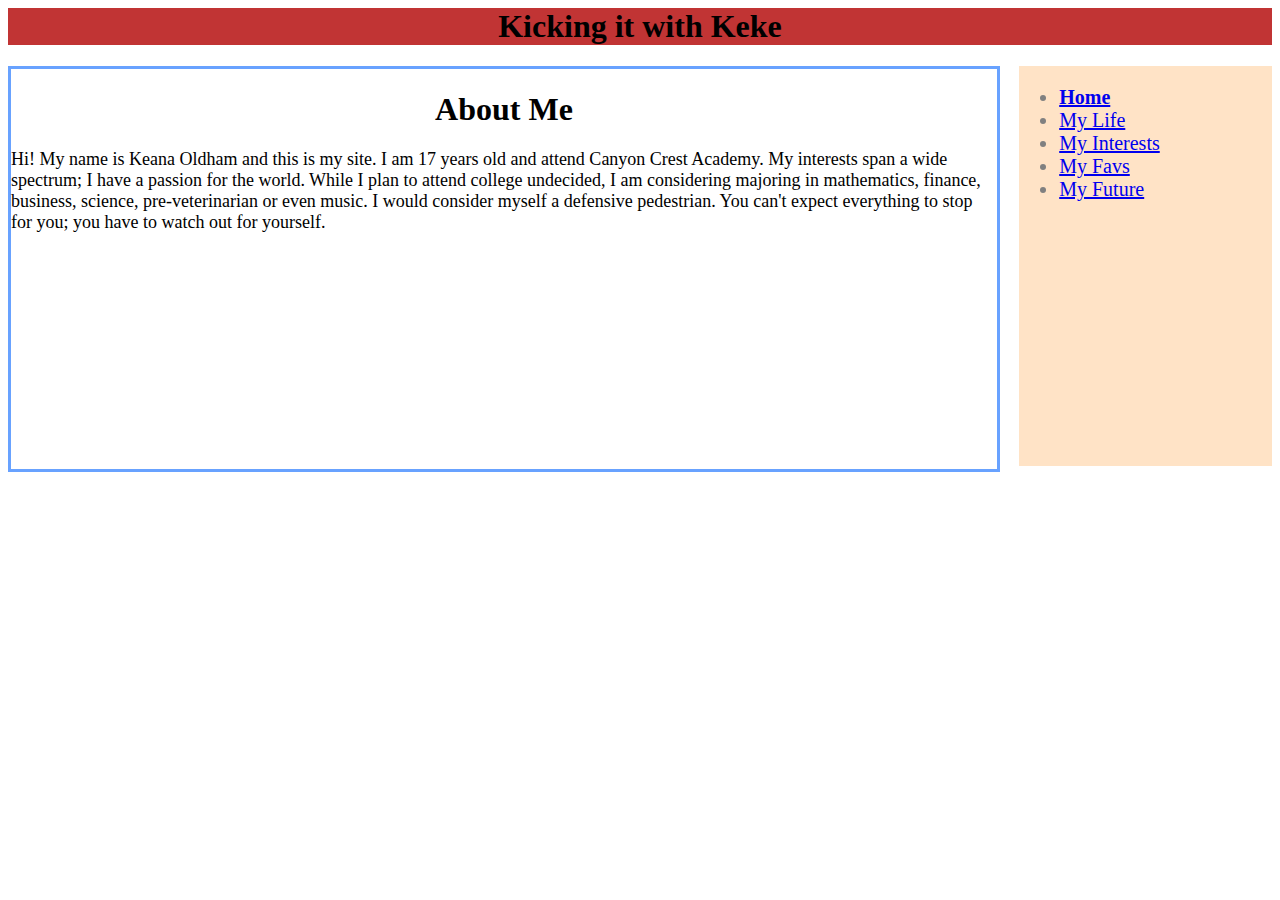
<file: index.html>
<title> My page </title>
<link rel="stylesheet" href="mainstyles.CSS"/>

<body>
  <!-- overall container -->
  <div id="container">
    
    <script src="https://widget.battleforthenet.com/widget.js" async></script>
    
    <div id="header">
          <h1 style="text-align:center;">Kicking it with Keke</h1>

    </div>
    
    <!-- sidebar container -->
    <div id="menu" style="float:right;background-color:#ffe3c6;height:400px;width:20%;font-family:Abril Fatface;color:grey;font-size:20px">
        
       <nav>
        <ul>
          <li><a href="index.html"><strong>Home</strong></a></li>
          <li><a href="AboutMe.html">My Life</a></li>
          <li><a href="MyInterests.html">My Interests</a></li>
          <li><a href="MyFavorites.html">My Favs</a></li>
          <li><a href="MyFuture.html">My Future</a></li>
        </ul>
       </nav>
    </div>

    <!-- information container -->
    <div id="content">
          <h1 style="text-align:center;">About Me</h1>
      <p style="font-family:Abril Fatface;color:black;font-size:18px;">Hi! My name is Keana Oldham and this is my site. I am 17 years old and attend Canyon Crest Academy. My interests span a wide spectrum; I have a passion for the world. While I plan to attend college undecided, I am considering majoring in mathematics, finance, business, science, pre-veterinarian or even music. 
        I would consider myself a defensive pedestrian. You can't expect everything to stop for you; you have to watch out for yourself. </p>
    </div>

   
    
  </div>
</body>
</file>
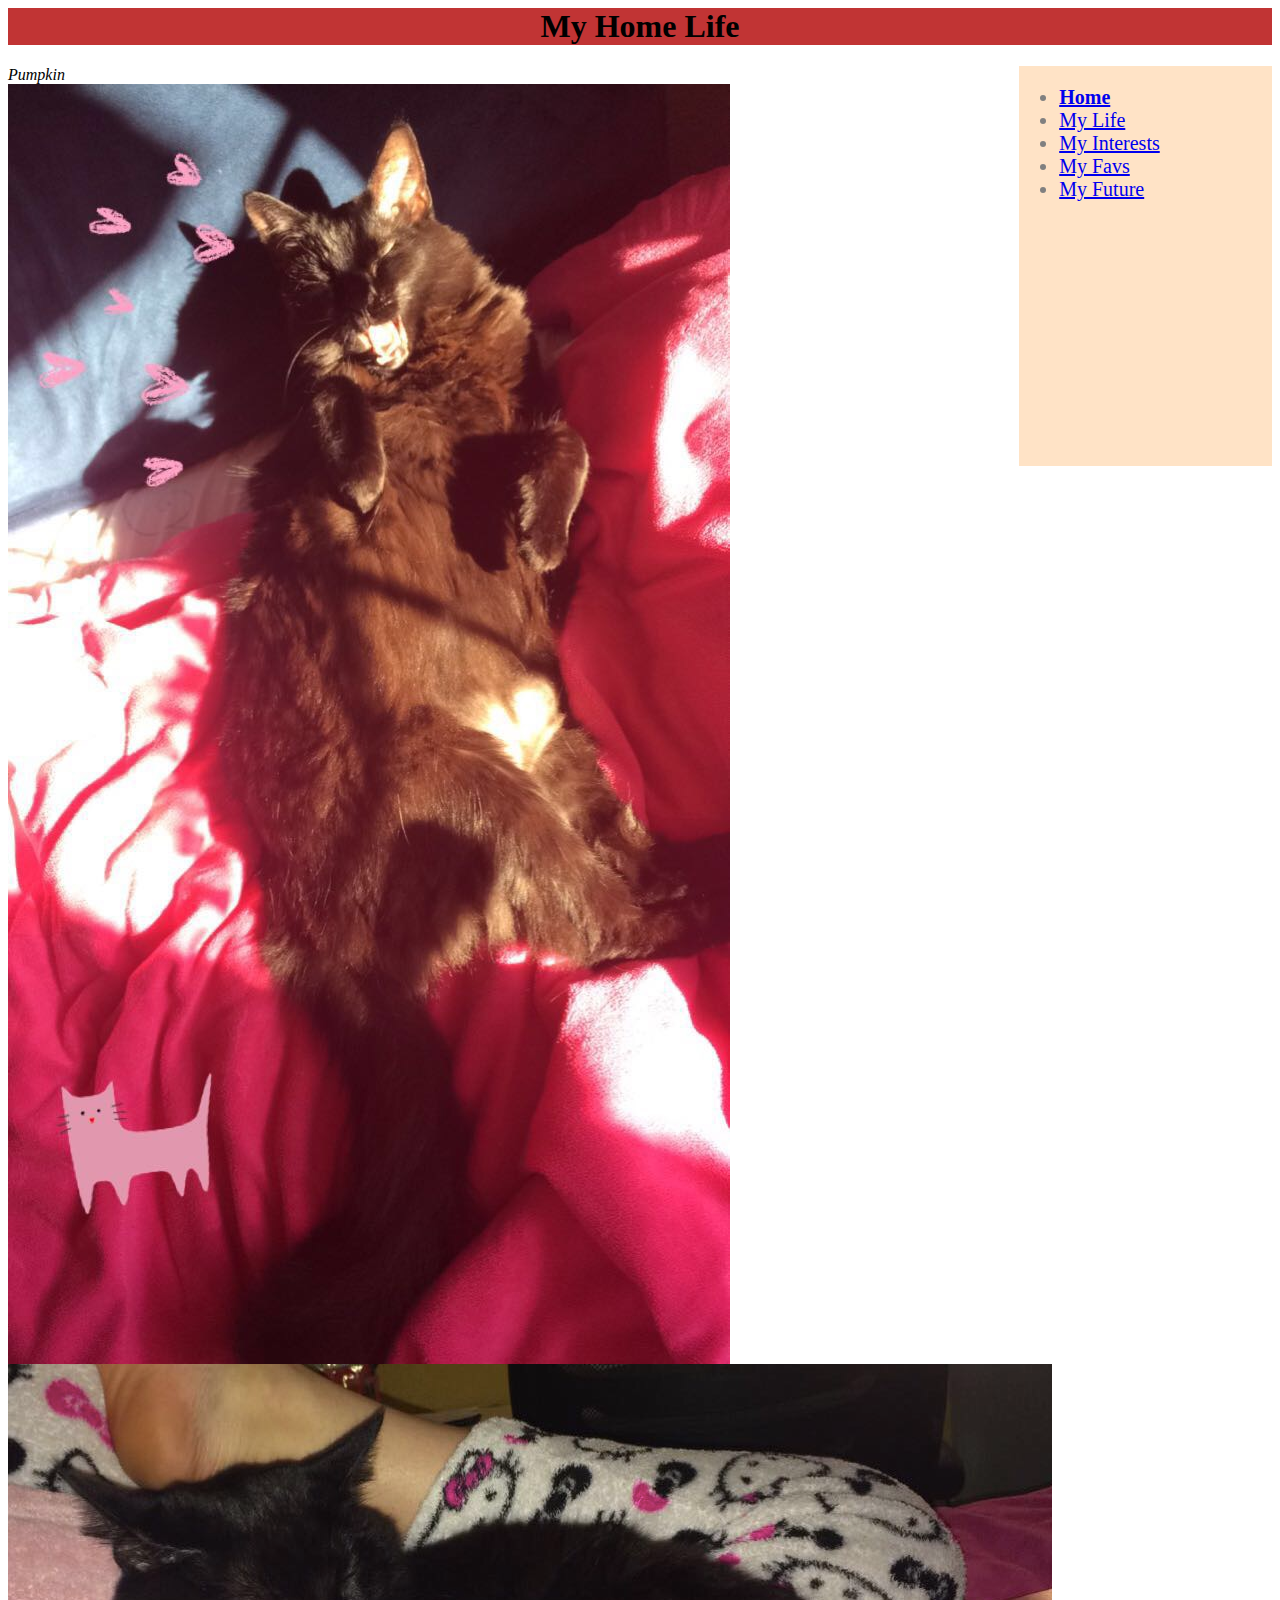
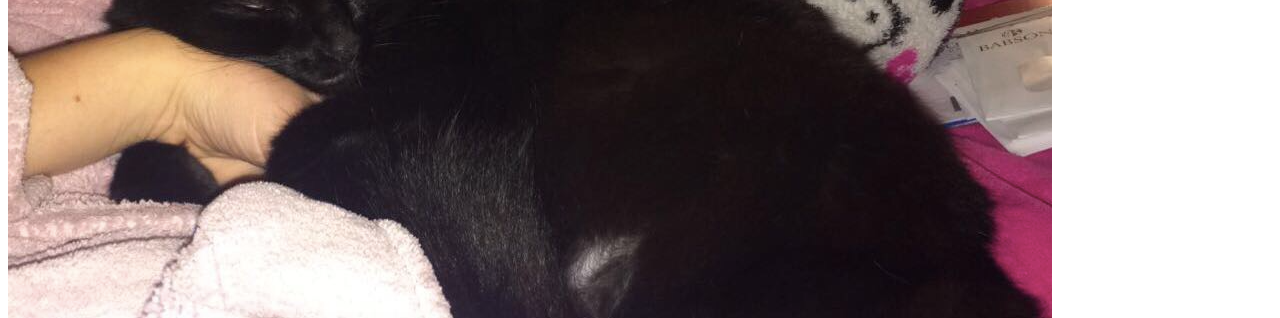
<file: AboutMe.html>
<title>CATS</title>
<link rel="stylesheet" href="mainstyles.CSS"/>
<body>
 <!-- overall container -->
  <div id="container">
    
    <div id="header">
          <h1 style="text-align:center;">My Home Life</h1>
    </div>
       
    
    <div id="menu" style="float:right;background-color:#ffe3c6;height:400px;width:20%;font-family:Abril Fatface;color:grey;font-size:20px">
        
       <nav>
        <ul>
          <li><a href="index.html"><strong>Home</strong></a></li>
          <li><a href="AboutMe.html">My Life</a></li>
          <li><a href="MyInterests.html">My Interests</a></li>
          <li><a href="MyFavorites.html">My Favs</a></li>
          <li><a href="MyFuture.html">My Future</a></li>
        </ul>
        
       </nav>
    </div>
    
    <div 
    <h2><i>Pumpkin</i></h2>
    </div>
     
    <div>
       <img src="IMG_0025.JPG" 
          title="Black cat yawn" style="width:722px;height:1280px;">
    </div>

    <div>
        <img src="PumpkinIRL.png" 
          title="Black cat" style="width:1044px;height:554px;float:left">
    </div>
   
   </div>
     
</body>
</html>
</file>
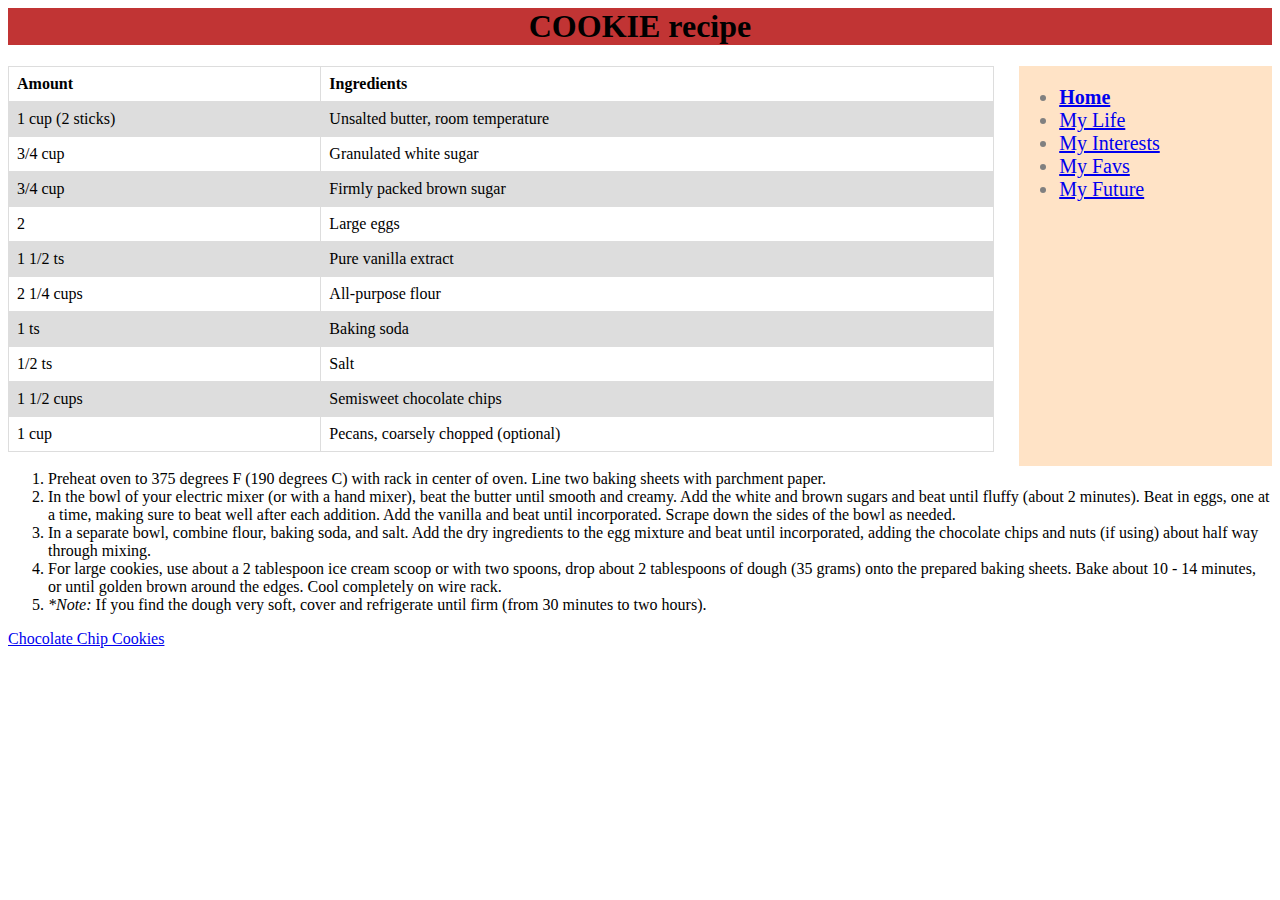
<file: cookies.html>
<title> My favs </title>
<link rel="stylesheet" href="mainstyles.CSS"/>
<body>



<!-- overall container -->
  <div id="container">
    
    <div id="header">
          <h1 style="text-align:center;">COOKIE recipe</h1>
    </div>
    
    <div id="menu" style="float:right;background-color:#ffe3c6;height:400px;width:20%;font-family:Abril Fatface;color:grey;font-size:20px">
        
       <nav>
        <ul>
          <li><a href="index.html"><strong>Home</strong></a></li>
          <li><a href="AboutMe.html">My Life</a></li>
          <li><a href="MyInterests.html">My Interests</a></li>
          <li><a href="MyFavorites.html">My Favs</a></li>
          <li><a href="MyFuture.html">My Future</a></li>
        </ul>
       </nav>
    </div>
   
    
    <style>
    table {
        font-family:Abril FatFace;
        border-collapse: collapse;
        width: 78%;
    }

    td, th {
        border: 1px solid #dddddd;
        text-align: left;
        padding: 8px;
    }

    tr:nth-child(even) {
        background-color: #dddddd;
    }
    </style>
    
    <div id="table">
        <table>
          <tr>
            <th id="th">Amount</th>
            <th id="th">Ingredients</th>
          </tr>
          <tr>
            <td>1 cup (2 sticks)</td>
            <td>Unsalted butter, room temperature</td>
          </tr>
          <tr>
            <td>3/4 cup</td>
            <td>Granulated white sugar</td>
          </tr>
          <tr>
            <td>3/4 cup</td>
            <td>Firmly packed brown sugar</td>
          </tr>
          <tr>
            <td>2</td>
            <td>Large eggs</td>
          </tr>
          <tr>
            <td>1 1/2 ts</td>
            <td>Pure vanilla extract</td>
          </tr>
          <tr>
            <td>2 1/4 cups</td>
            <td>All-purpose flour</td>
          </tr>
          <tr>
            <td>1 ts</td>
            <td>Baking soda</td>
          </tr>
          <tr>
            <td>1/2 ts</td>
            <td>Salt</td>
          </tr>
          <tr>
            <td>1 1/2 cups</td>
            <td>Semisweet chocolate chips</td>
          </tr>
          <tr>
            <td>1 cup</td>
            <td>Pecans, coarsely chopped (optional)</td>
          </tr>
        </table>
     </div>

    
      <div>
        <p style="font-family:Abril Fatface;color:black;font-size:18px;">
          <ol>
            <li>Preheat oven to 375 degrees F (190 degrees C) with rack in center of oven. Line two baking sheets with parchment paper.</li>
            <li>In the bowl of your electric mixer (or with a hand mixer), beat the butter until smooth and creamy. Add the white and brown sugars and beat until fluffy (about 2 minutes). 
              Beat in eggs, one at a time, making sure to beat well after each addition. Add the vanilla and beat until incorporated. Scrape down the sides of the bowl as needed.</li>
            <li>In a separate bowl, combine flour, baking soda, and salt. Add the dry ingredients to the egg mixture and beat until incorporated, adding the chocolate chips and nuts (if using) about half way through mixing.</li>
            <li>For large cookies, use about a 2 tablespoon ice cream scoop or with two spoons, drop about 2 tablespoons of dough (35 grams) onto the prepared baking sheets. Bake about 10 - 14 minutes, or until golden brown around the edges. Cool completely on wire rack.</li>
            <li><i>*Note:</i> If you find the dough very soft, cover and refrigerate until firm (from 30 minutes to two hours).</li>
          </ol>
        </p>
      </div>


  
  
    <p><a href="http://www.joyofbaking.com/ChocolateChipCookies.html">Chocolate Chip Cookies</a></p>
    
  </div>
</body>
</file>
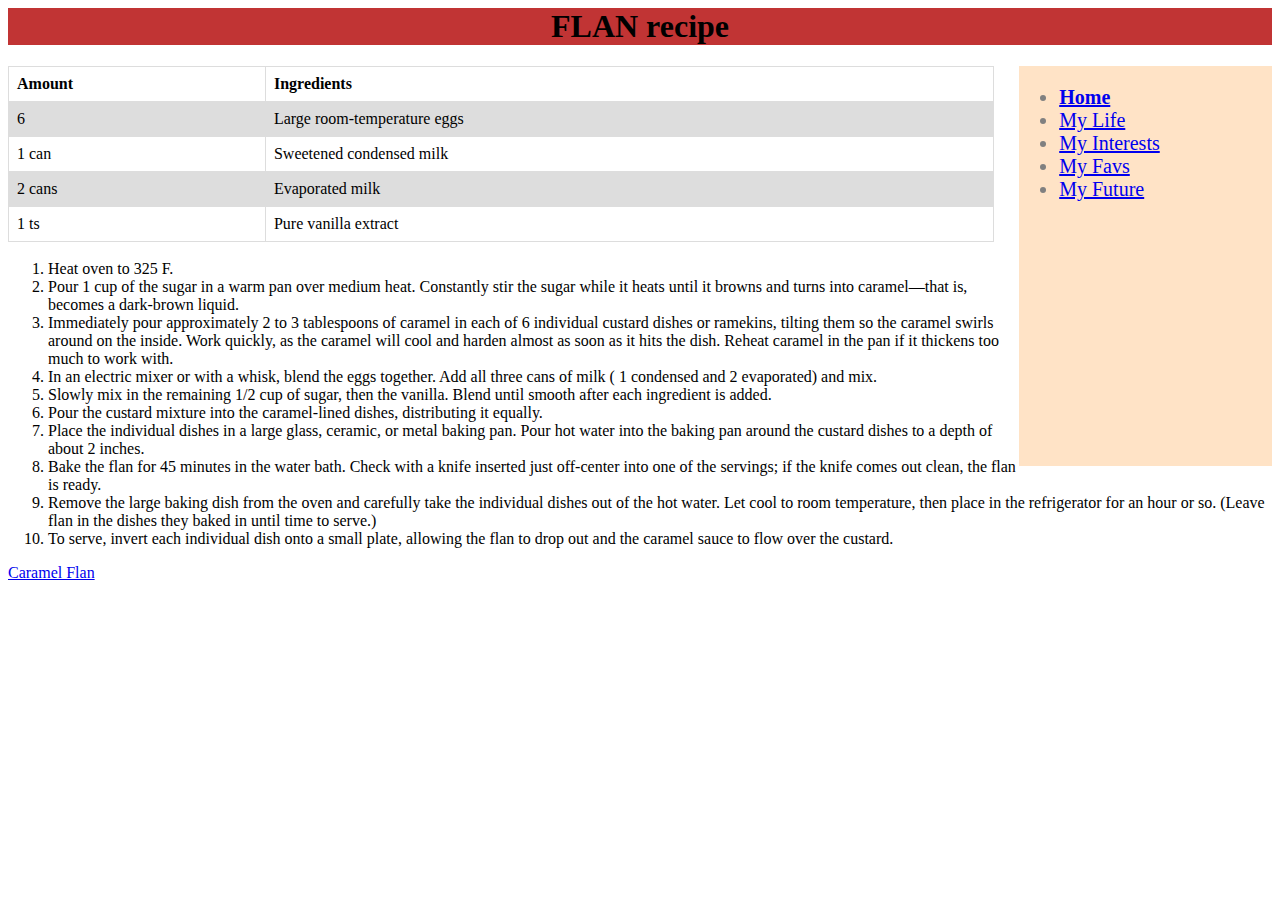
<file: flan.html>
<title> My favs </title>
<link rel="stylesheet" href="mainstyles.CSS"/>
<body>



<!-- overall container -->
  <div id="container">
    
    <div id="header">
          <h1 style="text-align:center;">FLAN recipe</h1>
    </div>
    
    <div id="menu" style="float:right;background-color:#ffe3c6;height:400px;width:20%;font-family:Abril Fatface;color:grey;font-size:20px">
        
       <nav>
        <ul>
          <li><a href="index.html"><strong>Home</strong></a></li>
          <li><a href="AboutMe.html">My Life</a></li>
          <li><a href="MyInterests.html">My Interests</a></li>
          <li><a href="MyFavorites.html">My Favs</a></li>
          <li><a href="MyFuture.html">My Future</a></li>
        </ul>
       </nav>
    </div>
    
    <style>
    table {
        font-family:Abril FatFace;
        border-collapse: collapse;
        width: 78%;
    }

    td, th {
        border: 1px solid #dddddd;
        text-align: left;
        padding: 8px;
    }

    tr:nth-child(even) {
        background-color: #dddddd;
    }
    </style>
    
    <div id="table">
        <table>
          <tr>
            <th id="th">Amount</th>
            <th id="th">Ingredients</th>
          </tr>
          <tr>
            <td>6</td>
            <td>Large room-temperature eggs</td>
          </tr>
          <tr>
            <td>1 can</td>
            <td>Sweetened condensed milk</td>
          </tr>
          <tr>
            <td>2 cans</td>
            <td>Evaporated milk</td>
          </tr>
          <tr>
            <td>1 ts</td>
            <td>Pure vanilla extract</td>
          </tr>
        </table>
     </div>
    
    
      <div>
        <p style="font-family:Abril Fatface;color:black;font-size:18px;">
          <ol>
            <li>Heat oven to 325 F.</li>
            <li>Pour 1 cup of the sugar in a warm pan over medium heat. 
              Constantly stir the sugar while it heats until it browns and turns into caramel—that is, becomes a dark-brown liquid.</li>
            <li>Immediately pour approximately 2 to 3 tablespoons of caramel in each of 6 individual custard dishes or ramekins, tilting them so the caramel swirls around on the inside. 
              Work quickly, as the caramel will cool and harden almost as soon as it hits the dish. Reheat caramel in the pan if it thickens too much to work with.</li>
            <li>In an electric mixer or with a whisk, blend the eggs together. Add all three cans of milk ( 1 condensed and 2 evaporated) and mix.</li>
            <li>Slowly mix in the remaining 1/2 cup of sugar, then the vanilla. Blend until smooth after each ingredient is added.</li>
            <li>Pour the custard mixture into the caramel-lined dishes, distributing it equally.</li>
            <li>Place the individual dishes in a large glass, ceramic, or metal baking pan. Pour hot water into the baking pan around the custard dishes to a depth of about 2 inches.</li>
            <li>Bake the flan for 45 minutes in the water bath. Check with a knife inserted just off-center into one of the servings; if the knife comes out clean, the flan is ready.</li>
            <li>Remove the large baking dish from the oven and carefully take the individual dishes out of the hot water. Let cool to room temperature, then place in the refrigerator for an hour or so. 
              (Leave flan in the dishes they baked in until time to serve.)</li>
            <li>To serve, invert each individual dish onto a small plate, allowing the flan to drop out and the caramel sauce to flow over the custard.</li>
          </ol>
        </p>
      </div>
    
    
    <p><a href="https://www.thespruce.com/caramel-flan-individual-servings-2343004">Caramel Flan</a></p>

    
  </div>
</body>
</file>
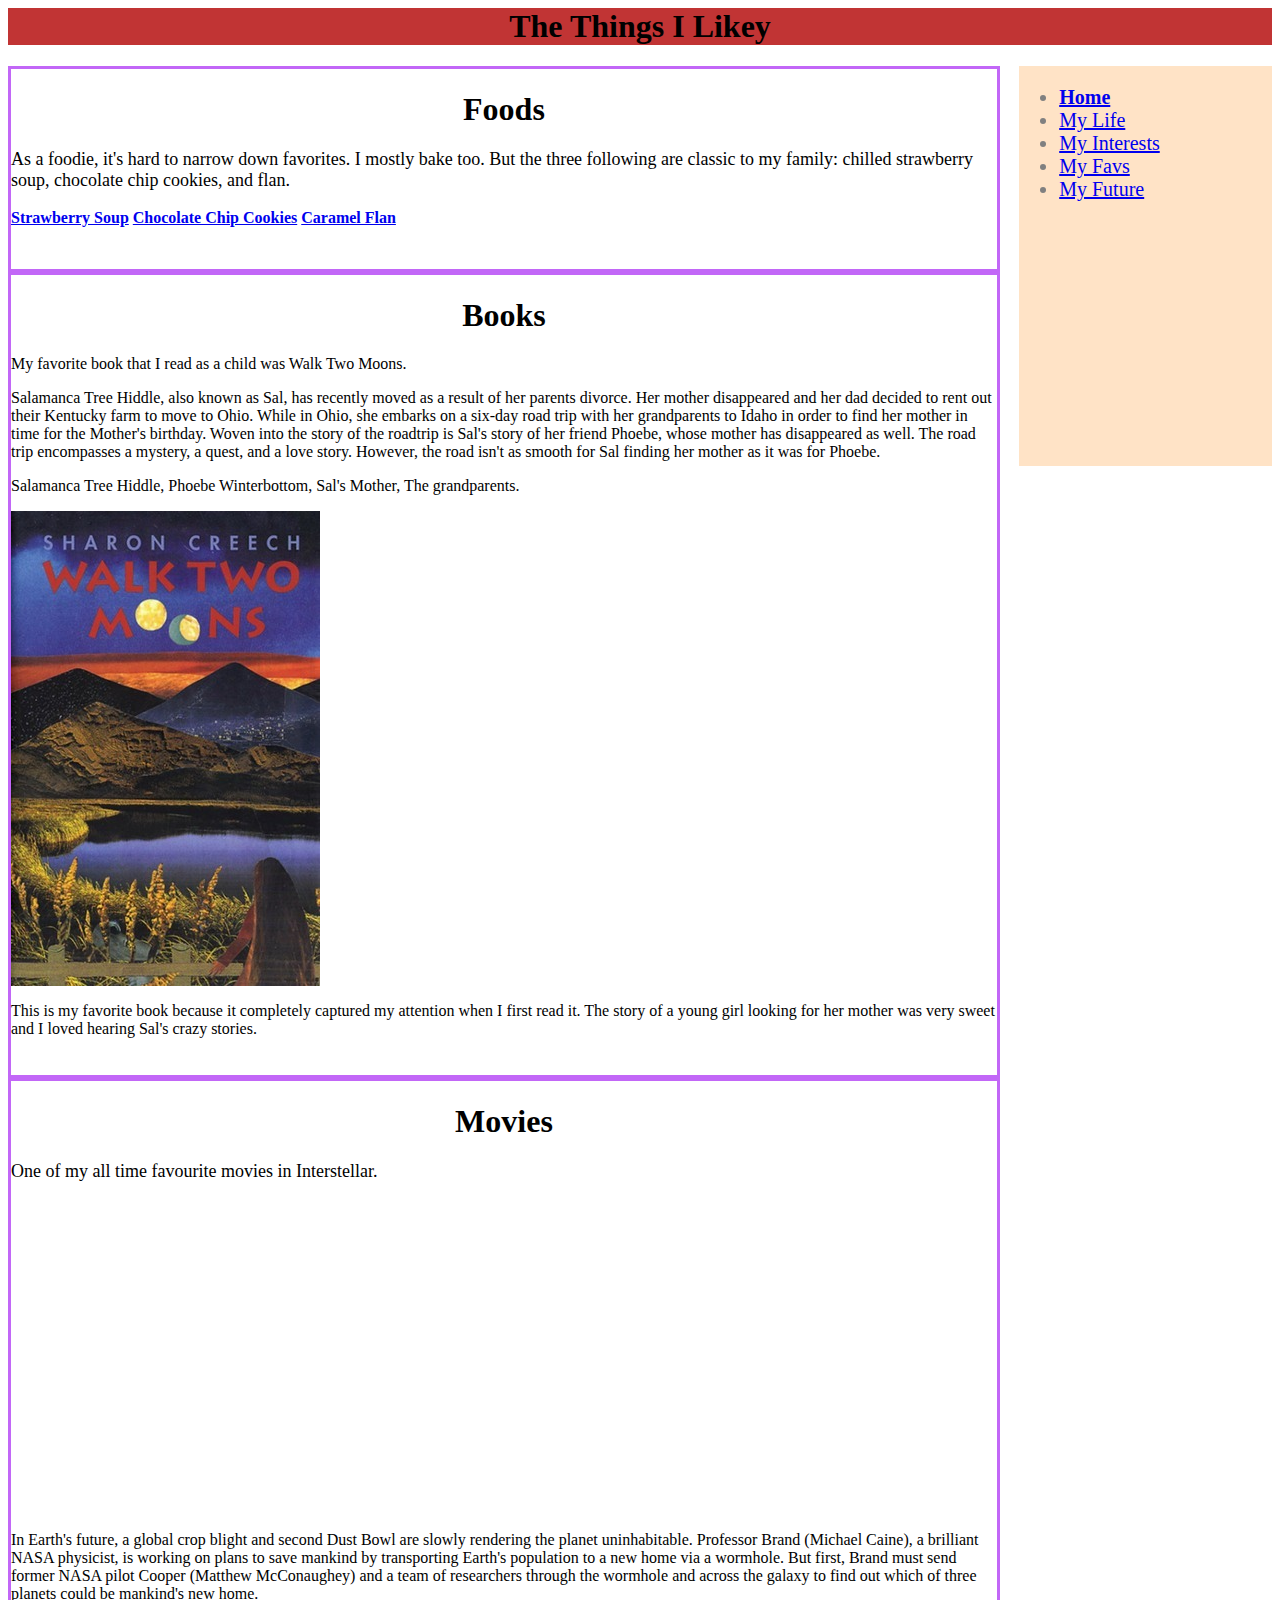
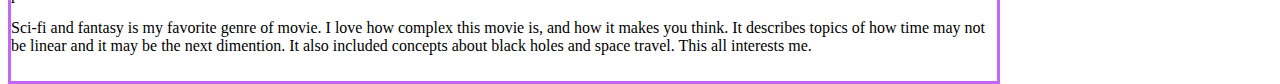
<file: MyFavorites.html>
<title> My favs </title>
<link rel="stylesheet" href="mainstyles.CSS"/>



<body>

<!-- overall container -->
  <div id="container">
    
      <div id="header">
            <h1 style="text-align:center;">The Things I Likey</h1>
      </div>

      <div id="menu" style="float:right;background-color:#ffe3c6;height:400px;width:20%;font-family:Abril Fatface;color:grey;font-size:20px">

         <nav>
          <ul>
            <li><a href="index.html"><strong>Home</strong></a></li>
            <li><a href="AboutMe.html">My Life</a></li>
            <li><a href="MyInterests.html">My Interests</a></li>
            <li><a href="MyFavorites.html">My Favs</a></li>
            <li><a href="MyFuture.html">My Future</a></li>
          </ul>
         </nav>
      </div>

      <div id="content" style="border-color:#c267f7;height:200px">
            <h1 style="text-align:center;">Foods</h1>
          <p style="font-family:Abril Fatface;color:black;font-size:18px;"> As a foodie, it's hard to narrow down favorites. I mostly bake too. 
            But the three following are classic to my family: chilled strawberry soup, chocolate chip cookies, and flan.</p>

        <a href="strawberry.html" style="text-align:center;"><strong>Strawberry Soup</strong></a>
        <a href="cookies.html"><strong style="text-align:center;">Chocolate Chip Cookies</strong></a>
        <a href="flan.html"><strong style="text-align:center;">Caramel Flan</strong></a>


      </div>

      <div id="content" style="border-color:#c267f7;height:800px">
            <h1 style="text-align:center;">Books</h1>
        <p style="p">My favorite book that I read as a child was Walk Two Moons.</p>
        <p style="p">Salamanca Tree Hiddle, also known as Sal, has recently moved as a result of her parents divorce. Her mother disappeared and her dad decided to rent out their Kentucky farm to move to Ohio. While in Ohio, she embarks on a six-day road trip with her grandparents to Idaho in order to find her mother in time for the Mother's birthday. 
          Woven into the story of the roadtrip is Sal's story of her friend Phoebe, whose mother has disappeared as well. The road trip encompasses a mystery, a quest, and a love story. However, the road isn't as smooth for Sal finding her mother as it was for Phoebe.</p>
        <p style="p">Salamanca Tree Hiddle, Phoebe Winterbottom, Sal's Mother, The grandparents. </p>
        <a href="https://www.goodreads.com/book/show/53496.Walk_Two_Moons">
            <img src="tumblr_inline_nlfrq6PWeG1t8roph_400.jpg" 
              title="Walk Two Moons cover" style="width:309px;height:475px;">
        </a>
        <p style="p">This is my favorite book because it completely captured my attention when I first read it. The story of a young girl looking for her mother was very sweet and I loved hearing Sal's crazy stories. </p>
     </div>
    

      <div id="content" style="border-color:#c267f7;height:600px">
            <h1 style="text-align:center;">Movies</h1>
        <p style="font-family:Abril Fatface;color:black;font-size:18px;"> One of my all time favourite movies in Interstellar. </p>
        <iframe width="560" height="315" src="https://www.youtube.com/embed/0vxOhd4qlnA" frameborder="0" allowfullscreen></iframe>
        <p style="p">In Earth's future, a global crop blight and second Dust Bowl are slowly rendering the planet uninhabitable. Professor Brand (Michael Caine), a brilliant NASA physicist, is working on plans to save mankind by transporting Earth's population to a new home via a wormhole. 
          But first, Brand must send former NASA pilot Cooper (Matthew McConaughey) and a team of researchers through the wormhole and across the galaxy to find out which of three planets could be mankind's new home.</p>
        <p style="p"> Sci-fi and fantasy is my favorite genre of movie. I love how complex this movie is, and how it makes you think. It describes topics of how time may not be linear and it may be the next dimention. It also included concepts about black holes and space travel. This all interests me.</p> 
      </div>
    
    
   </div>
  

      






</body>
</file>
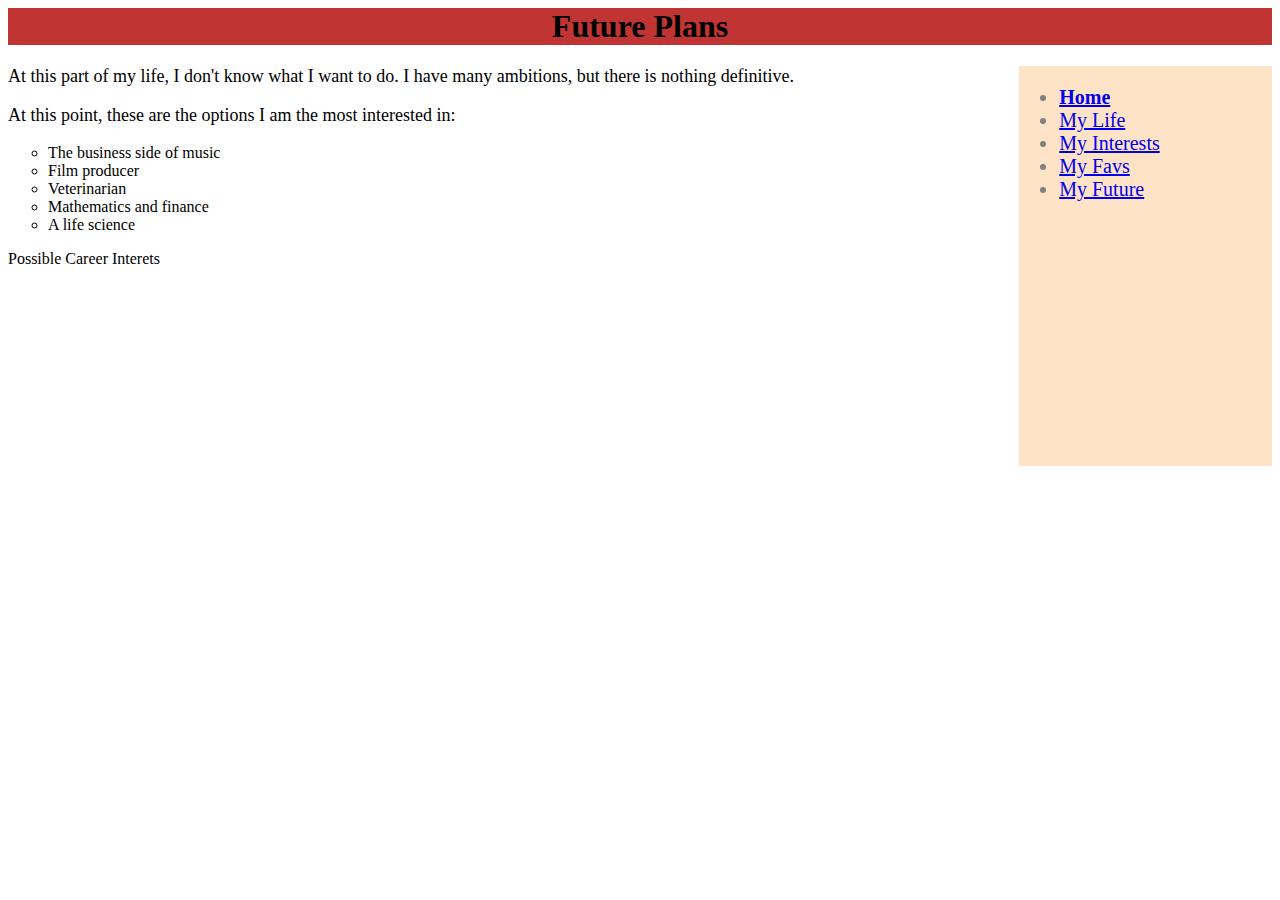
<file: MyFuture.html>
<title> Careers?? </title>
<link rel="stylesheet" href="mainstyles.CSS"/>
<body>



<!-- overall container -->
  <div id="container">
    
    <div id="header">
          <h1 style="text-align:center;">Future Plans</h1>
    </div>
    
    <div id="menu" style="float:right;background-color:#ffe3c6;height:400px;width:20%;font-family:Abril Fatface;color:grey;font-size:20px">
        
       <nav>
        <ul>
          <li><a href="index.html"><strong>Home</strong></a></li>
          <li><a href="AboutMe.html">My Life</a></li>
          <li><a href="MyInterests.html">My Interests</a></li>
          <li><a href="MyFavorites.html">My Favs</a></li>
          <li><a href="MyFuture.html">My Future</a></li>
        </ul>
       </nav>
    </div>

   </div>

   <div>
     <p id="p"> At this part of my life, I don't know what I want to do. I have many ambitions, but there is nothing definitive. </p>
     <p id="p"> At this point, these are the options I am the most interested in:</p>
     <p id="p">
          <ul style="list-style-type:circle">
            <li>The business side of music</li>
            <li>Film producer</li>
            <li>Veterinarian</li>
            <li>Mathematics and finance</li>
            <li>A life science</li>
          </ul>
     </p>




</body>

<body> Possible Career Interets </body>
</file>
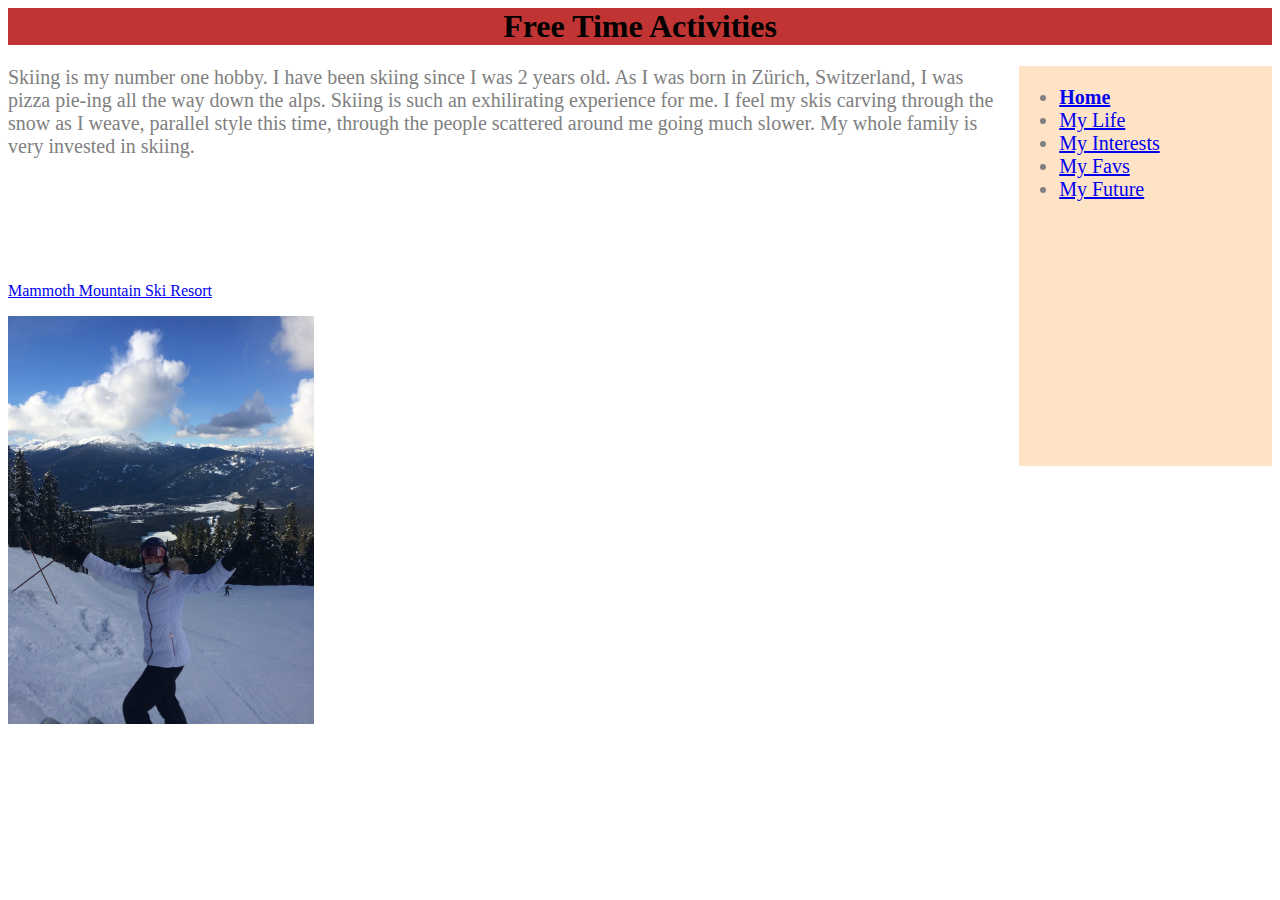
<file: MyInterests.html>
<title> Hobbies </title>
<link rel="stylesheet" href="mainstyles.CSS"/>
<body>



<!-- overall container -->
  <div id="container">
    
    <div id="header">
          <h1 style="text-align:center;">Free Time Activities</h1>
    </div>
    
    <!-- sidebar container -->
    <div id="menu" style="float:right;background-color:#ffe3c6;height:400px;width:20%;font-family:Abril Fatface;color:grey;font-size:20px">
        
       <nav>
        <ul>
          <li><a href="index.html"><strong>Home</strong></a></li>
          <li><a href="AboutMe.html">My Life</a></li>
          <li><a href="MyInterests.html">My Interests</a></li>
          <li><a href="MyFavorites.html">My Favs</a></li>
          <li><a href="MyFuture.html">My Future</a></li>
        </ul>
       </nav>
    </div>

    <div id="food1" style="height:200px;width:78%">
      <p style="font-family:Abril Fatface;color:grey;font-size:20px">Skiing is my number one hobby. I have been skiing since I was 2 years old. 
        As I was born in Zürich, Switzerland, I was pizza pie-ing all the way down the alps. Skiing is such an exhilirating experience for me. I feel my skis carving through the snow as I weave, parallel style this time, through the people scattered around me going much slower.
        My whole family is very invested in skiing. </p>
   </div>

    
   <div>
     <p><a href="https://www.mammothmountain.com/">Mammoth Mountain Ski Resort</a></p>
   </div>
    
   <div>
       <img src="IMG_7489.jpg" 
          title="Skiing!" style="width:306px;height:408px;">&nbsp;<iframe width="575" height="370" src="https://www.youtube.com/embed/vMpGA-hyXUM" frameborder="0" allowfullscreen></iframe>

     
   </div>


</body>
</file>
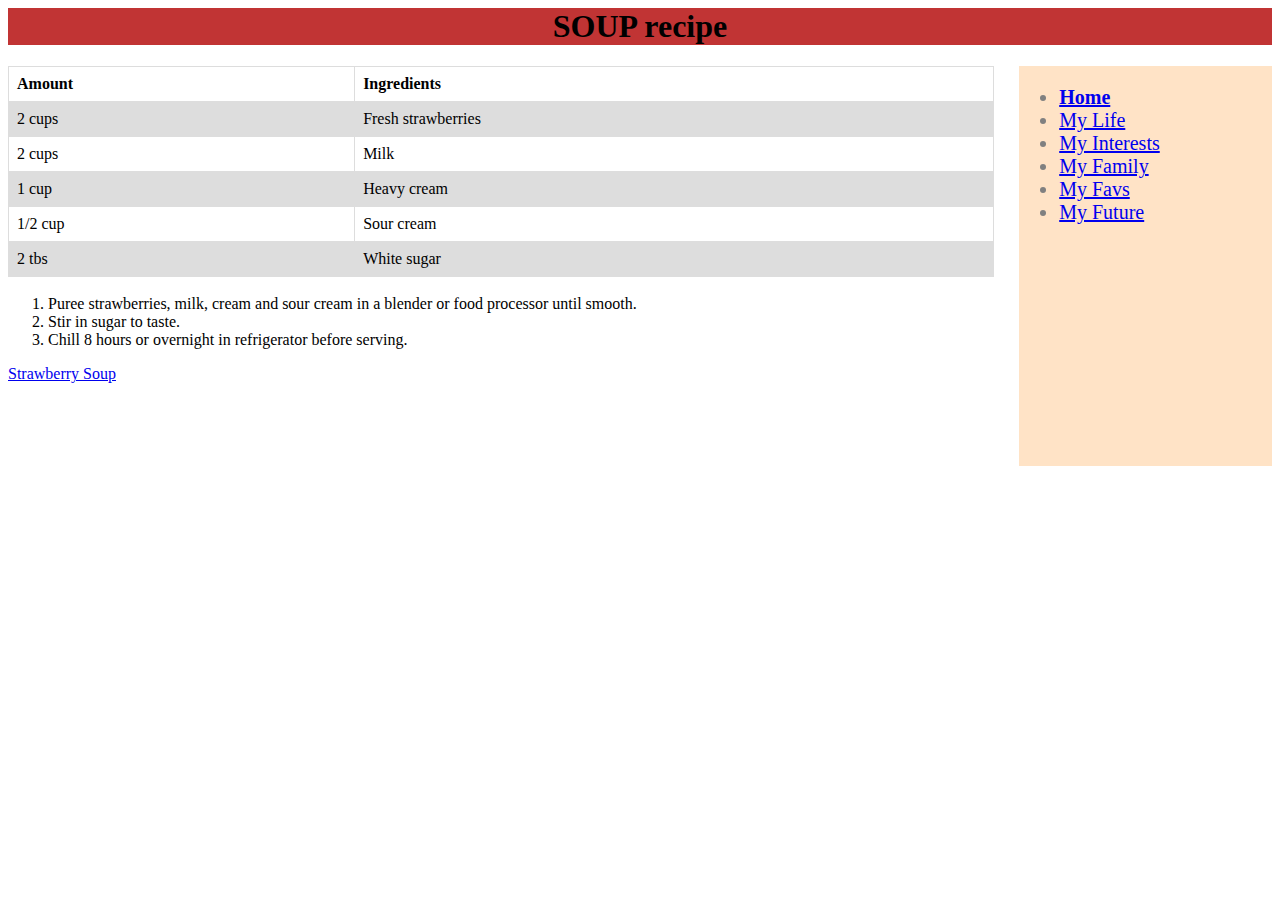
<file: strawberry.html>
<title> My favs </title>
<link rel="stylesheet" href="mainstyles.CSS"/>
<body>



<!-- overall container -->
  <div id="container">
    
    <div id="header">
          <h1 style="text-align:center;">SOUP recipe</h1>
    </div>
    
    <div id="menu" style="float:right;background-color:#ffe3c6;height:400px;width:20%;font-family:Abril Fatface;color:grey;font-size:20px">
        
       <nav>
        <ul>
          <li><a href="index.html"><strong>Home</strong></a></li>
          <li><a href="AboutMe.html">My Life</a></li>
          <li><a href="MyInterests.html">My Interests</a></li>
          <li><a href="MyFamily.html">My Family</a></li>
          <li><a href="MyFavorites.html">My Favs</a></li>
          <li><a href="MyFuture.html">My Future</a></li>
        </ul>
       </nav>
    </div>
   
   
    <style>
    table {
        font-family:Abril FatFace;
        border-collapse: collapse;
        width: 78%;
    }

    td, th {
        border: 1px solid #dddddd;
        text-align: left;
        padding: 8px;
    }

    tr:nth-child(even) {
        background-color: #dddddd;
    }
    </style>
    
    <div id="table">
        <table>
          <tr>
            <th id="th">Amount</th>
            <th id="th">Ingredients</th>
          </tr>
          <tr>
            <td>2 cups</td>
            <td>Fresh strawberries</td>
          </tr>
          <tr>
            <td>2 cups</td>
            <td>Milk</td>
          </tr>
          <tr>
            <td>1 cup</td>
            <td>Heavy cream</td>
          </tr>
          <tr>
            <td>1/2 cup</td>
            <td>Sour cream</td>
          </tr>
          <tr>
            <td>2 tbs</td>
            <td>White sugar</td>
          </tr>
        </table>
     </div>
    
    
      <div>
        <p style="font-family:Abril Fatface;color:black;font-size:18px;">
          <ol>
            <li>Puree strawberries, milk, cream and sour cream in a blender or food processor until smooth.</li>
            <li>Stir in sugar to taste.</li>
            <li>Chill 8 hours or overnight in refrigerator before serving.</li>
          </ol>
        </p>
      </div>
    
    <p><a href="http://allrecipes.com/recipe/26393/chilled-strawberry-soup/">Strawberry Soup</a></p>
    
  </div>
</body>
</file>
<file: mainstyles.CSS>
#container{ 
           width:100%}

#header{
        background-color:#c13434}


#content{
         border-style: solid;
         border-color: #68a2ff;
         height:400px;
         width:78%;
         float:left}

#p{
   font-family:Abril Fatface;
   color:black;
   font-size:18px;"}
</file>
